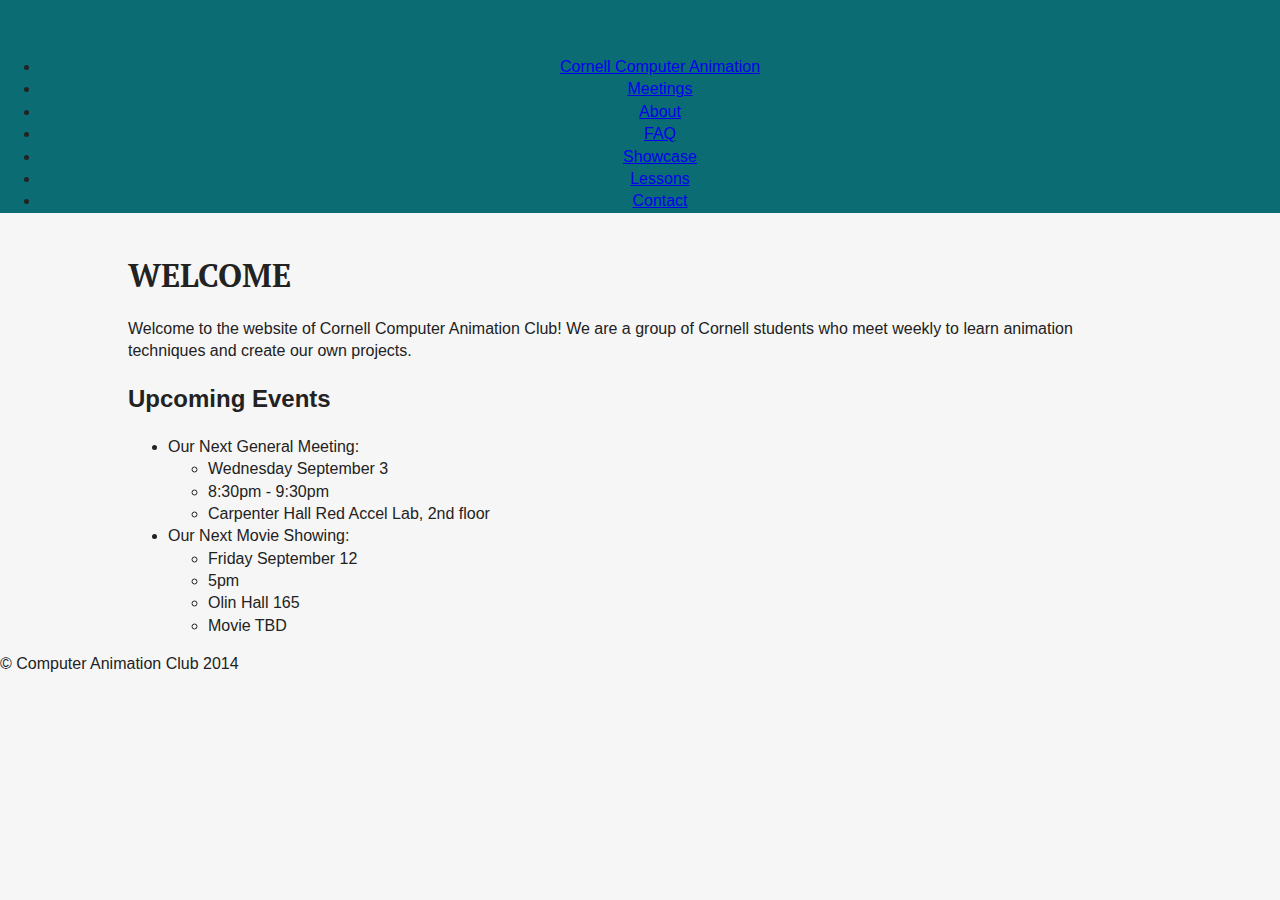
<file: public_html/index.html>
<!DOCTYPE html>

<html>
	<head>
		<meta charset="utf-8">
		<meta name="author" content="Cornell Computer Animation">
		<meta name="keywords" content="Cornell, Computer, Animation, Computer Animation, Maya, Blender, Autodesk, college, club, extracurricular, Cornell Computer Animation, art, technology, team, student, graphics, cs, computer science, fine arts">
		<meta http-equiv="expires" content="Sat, 02 July 2014 23:59:59 EST">
		<title>Cornell Computer Animation</title>
		<link rel="stylesheet" href="css/normalize.css">
		<link rel="stylesheet" href="css/main.css">
		<link rel="stylesheet" href="css/style.css">
		<link rel="shortcut icon" href="images/shortcut-icon.png">
        <link href='http://fonts.googleapis.com/css?family=PT+Serif|Open+Sans:400italic,400' rel='stylesheet' type='text/css'>
        <link href='http://fonts.googleapis.com/css?family=Amatic+SC' rel='stylesheet' type='text/css'>
        <link href='http://fonts.googleapis.com/css?family=Cabin+Sketch' rel='stylesheet' type='text/css'>
        <script src="http://code.jquery.com/jquery-1.11.0.min.js"></script>
	</head>
	<body>
		<header>
            <nav>
                <ul class="nav">
                    <li id="currentpage"><a href="index.html">Cornell Computer Animation</a></li>
                    <li><a href="meetings.html">Meetings</a></li>
                    <li><a href="about.html">About</a></li>
                    <li><a href="faq.html">FAQ</a></li>
                    <li><a href="showcase.html">Showcase</a></li>
                    <li><a href="lessons.html">Lessons</a></li>
                    <li><a href="contact.html">Contact</a></li>
                </ul>
            </nav>
        </header>
	</body>
	<div id="container">
		<section id="content">
			<article>
				<h1>Welcome</h1>
			</article>
			<article>

				<p>Welcome to the website of Cornell Computer Animation Club! We are a group of Cornell students who meet weekly to learn animation techniques and create our own projects.</p>
				<h2>Upcoming Events</h2>
				<ul class="news">
					<li>Our Next General Meeting:
						<ul>
							<li>Wednesday September 3</li>
							<li>8:30pm - 9:30pm</li>
							<li>Carpenter Hall Red Accel Lab, 2nd floor</li>
						</ul>
					</li>
					<li>Our Next Movie Showing:
						<ul>
							<li>Friday September 12</li>
							<li>5pm</li>
							<li>Olin Hall 165</li>
							<li>Movie TBD</li>
						</ul>
					</li>
				</ul>
			</article>
		</section>
		<aside>

		</aside>
	</div>
	<footer>&copy; Computer Animation Club 2014</footer>
</html>
</file>
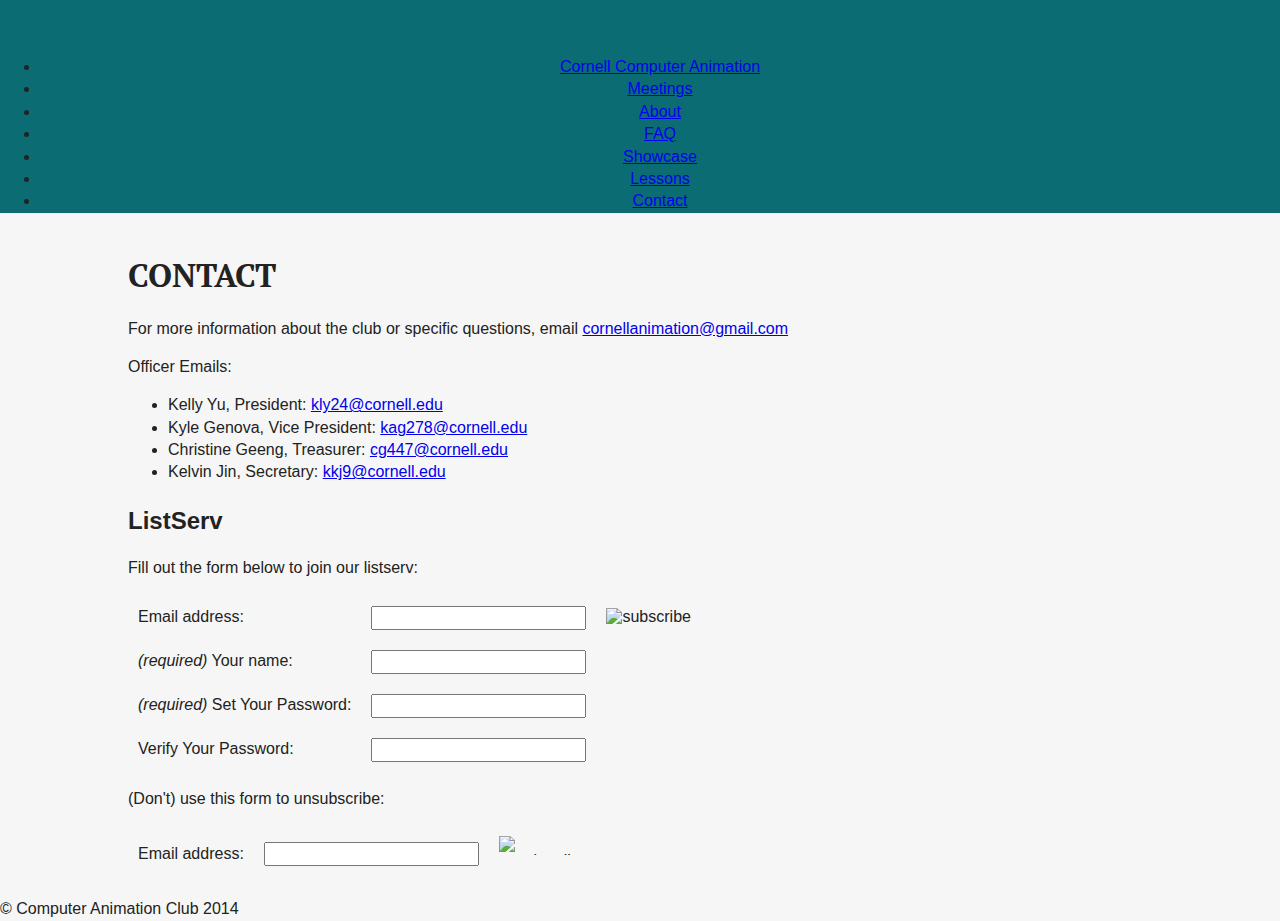
<file: public_html/contact.html>
<!DOCTYPE html>

<html>
    <head>
        <meta charset="utf-8">
        <meta name="author" content="Cornell Computer Animation">
        <meta name="keywords" content="Cornell, Computer, Animation, Computer Animation, Maya, Blender, Autodesk, college, club, extracurricular, Cornell Computer Animation, art, technology, team, student, graphics, cs, computer science, fine arts">
        <meta http-equiv="expires" content="Sat, 02 July 2014 23:59:59 EST">
        <title>Cornell Computer Animation</title>
        <link rel="stylesheet" href="css/normalize.css">
        <link rel="stylesheet" href="css/main.css">
        <link rel="stylesheet" href="css/style.css">
        <link rel="shortcut icon" href="images/shortcut-icon.png">
        <link href='http://fonts.googleapis.com/css?family=PT+Serif|Open+Sans:400italic,400' rel='stylesheet' type='text/css'>
        <link href='http://fonts.googleapis.com/css?family=Amatic+SC' rel='stylesheet' type='text/css'>
        <link href='http://fonts.googleapis.com/css?family=Cabin+Sketch' rel='stylesheet' type='text/css'>
        <script src="http://code.jquery.com/jquery-1.11.0.min.js"></script>
        <script src="scripts/script.js"></script>
    </head>
    <body>
        <header>
            <nav>
                <ul class="nav">
                    <li id="currentpage"><a href="index.html">Cornell Computer Animation</a></li>
                    <li><a href="meetings.html">Meetings</a></li>
                    <li><a href="about.html">About</a></li>
                    <li><a href="faq.html">FAQ</a></li>
                    <li><a href="showcase.html">Showcase</a></li>
                    <li><a href="lessons.html">Lessons</a></li>
                    <li><a href="contact.html">Contact</a></li>
                </ul>
            </nav>
        </header>

    <div id="container">
        <section id="content">
        <article> 
            <h1> Contact </h1>
        </article>
        <article>
            <p> For more information about the club or specific questions, email <a href="mailto:cornellanimation@gmail.com"> cornellanimation@gmail.com </a> </p>

            <p> Officer Emails: </p>
                <ul>
                    <li> Kelly Yu, President: <a href="mailto:kly24@cornell.edu"> kly24@cornell.edu </a> </li>
                    <li> Kyle Genova, Vice President: <a href="mailto:kag278@cornell.edu"> kag278@cornell.edu </a> </li>
                    <li> Christine Geeng, Treasurer: <a href="mailto:cg447@cornell.edu"> cg447@cornell.edu </a> </li>
                    <li> Kelvin Jin, Secretary: <a href="mailto:kkj9@cornell.edu"> kkj9@cornell.edu </a> </li>
                </ul>

            <h2>ListServ</h2>
            <p> Fill out the form below to join our listserv:
                <form action="https://www.list.cornell.edu:9443/subscribe/subscribe.tml" method="POST">
                    <table>
                        <tr>
                            <td>Email address:</td>
                            <td>
                                <input type="text" name="email" value="" SIZE=20>
                                    </td>
                            <td>
                                <input type="image" title="subscribe" alt="subscribe" src="https://www.list.cornell.edu:9443/img/english/button_subscribe.gif" name="subscribe">
                            </td>
                        </tr>
                        <tr>
                            <td><I>(required)</I> Your name:</td>
                            <td>
                                <INPUT TYPE="text" NAME="name" VALUE="" SIZE=20 MAXLENGTH=100>
                            </td>
                        </tr>
                        <tr>
                            <td><I>(required)</I> Set Your Password:</td>
                            <td>
                                <INPUT TYPE="password" NAME="pw" VALUE="" SIZE=20 MAXLENGTH=100>
                            </td>
                        </tr>
                        <tr>
                            <td>Verify Your Password:</td>
                            <td>
                                <INPUT TYPE="password" NAME="pwv" VALUE="" SIZE=20 MAXLENGTH=100>
                            </td>
                        </tr>
                    </table>
                    <input type="hidden" name="list" value="computer-animation-club-l">
                    <input type="hidden" name="name_required" value="T">
                    <input type="hidden" name="pw_required" value="T">
                    <input type="hidden" name="confirm" value="one">
                    <input type="hidden" name="showconfirm" value="T">
                </form> 
            </p>
            <p> (Don't) use this form to unsubscribe:
                <form action="https://www.list.cornell.edu:9443/subscribe/unsubscribe.tml" method="GET">
                    <table>
                        <tr>
                            <td>Email address:</td>
                            <td>
                                <input type="text" name="email" value="" size=20>
                            </td>
                            <td>
                                <input type="image" border="0" height="19" width="84" title="unsubscribe" alt="unsubscribe" src="https://www.list.cornell.edu:9443/img/english/button_unsubscribe.gif"  name="unsubscribe">
                            </td>
                        </tr>
                    </table>
                    <input type="hidden" name="email_notification" value="T">
                    <input type="hidden" name="confirm_first" value="T">
                    <input type="hidden" name="showconfirm" value="T">
                    <input type="hidden" name="lists" value="computer-animation-club-l">
                </form> 
            </p>
        </article>
        </section>
        <aside>
        </aside>
    </div>
    <footer>&copy; Computer Animation Club 2014</footer>
    </body>
</html>
</file>
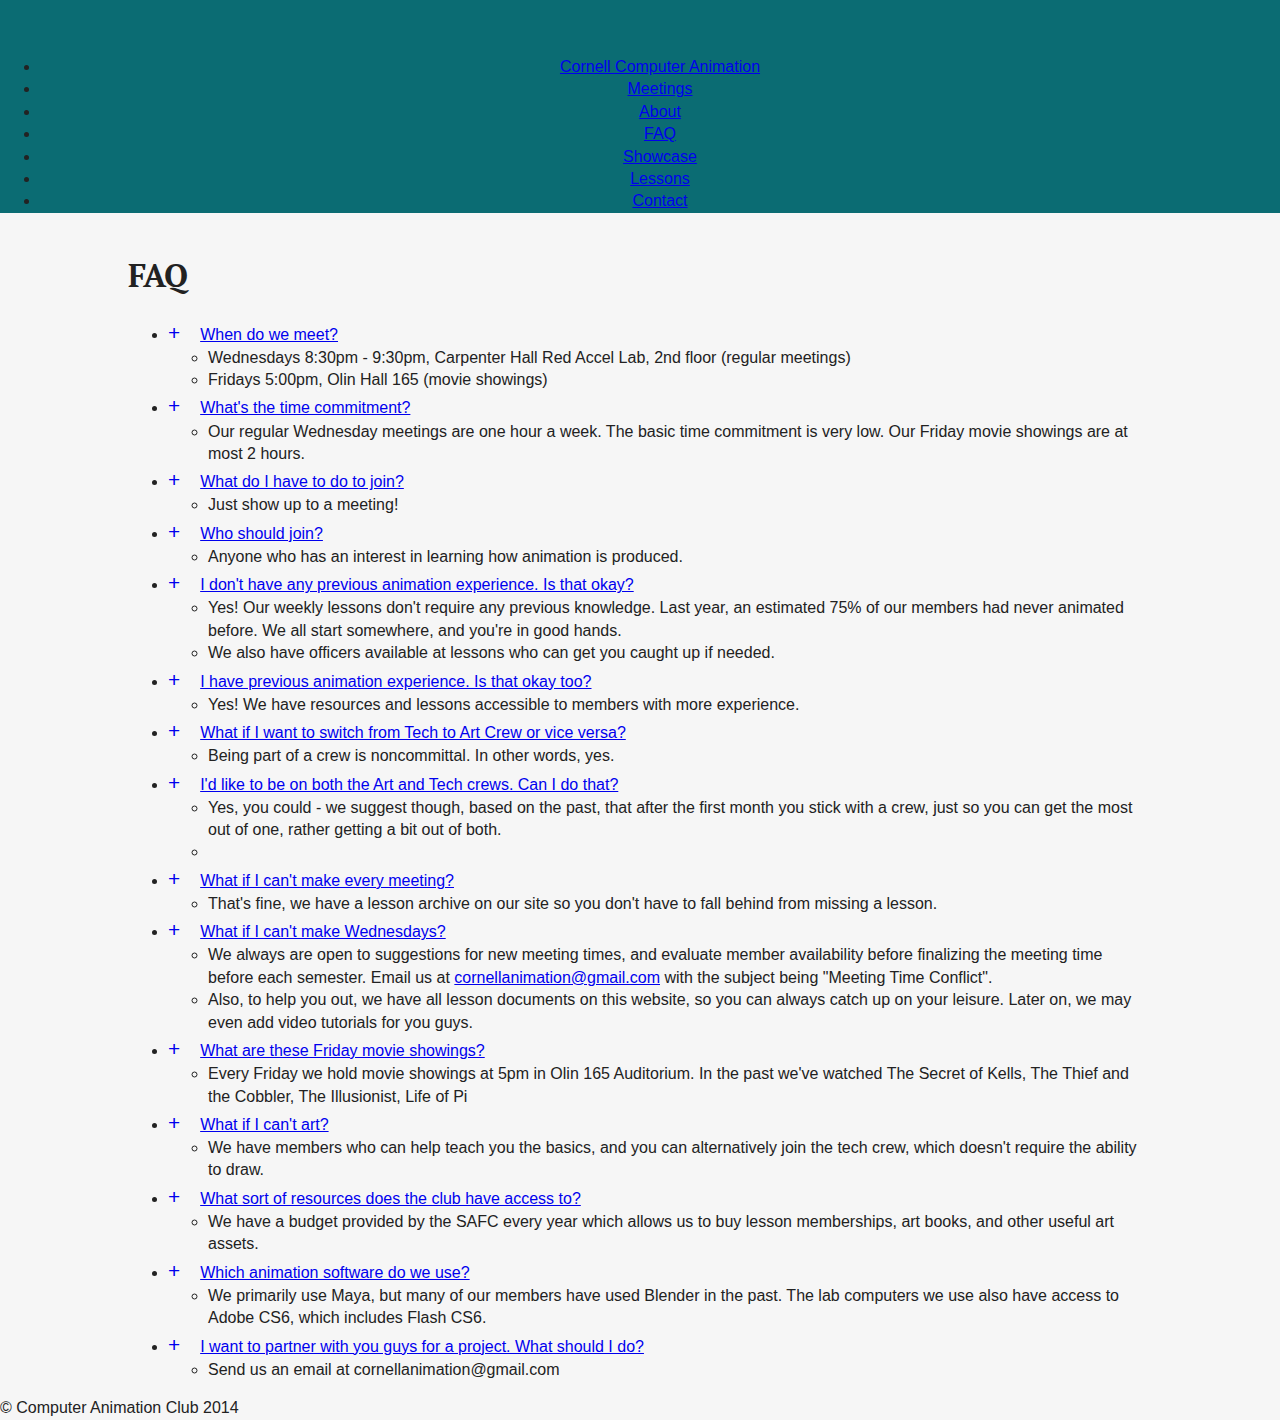
<file: public_html/faq.html>
<!DOCTYPE html>

<html>
    <head>
        <meta charset="utf-8">
        <meta name="author" content="Cornell Computer Animation">
        <meta name="keywords" content="Cornell, Computer, Animation, Computer Animation, Maya, Blender, Autodesk, college, club, extracurricular, Cornell Computer Animation, art, technology, team, student, graphics, cs, computer science, fine arts">
        <meta http-equiv="expires" content="Sat, 02 July 2014 23:59:59 EST">
        <title>Cornell Computer Animation</title>
        <link rel="stylesheet" href="css/normalize.css">
        <link rel="stylesheet" href="css/main.css">
        <link rel="stylesheet" href="css/style.css">
        <link rel="shortcut icon" href="images/shortcut-icon.png">
        <link href='http://fonts.googleapis.com/css?family=PT+Serif|Open+Sans:400italic,400' rel='stylesheet' type='text/css'>
        <link href='http://fonts.googleapis.com/css?family=Amatic+SC' rel='stylesheet' type='text/css'>
        <link href='http://fonts.googleapis.com/css?family=Cabin+Sketch' rel='stylesheet' type='text/css'>
        <script src="http://code.jquery.com/jquery-1.11.0.min.js"></script>
        <script src="scripts/script.js"></script>
    </head>
    <body>
        <header>
            <nav>
                <ul class="nav">
                    <li id="currentpage"><a href="index.html">Cornell Computer Animation</a></li>
                    <li><a href="meetings.html">Meetings</a></li>
                    <li><a href="about.html">About</a></li>
                    <li><a href="faq.html">FAQ</a></li>
                    <li><a href="showcase.html">Showcase</a></li>
                    <li><a href="lessons.html">Lessons</a></li>
                    <li><a href="contact.html">Contact</a></li>
                </ul>
            </nav>
        </header>
		
	<div id="container">
        <section id="content">
            <article>
			     <h1>FAQ</h1>			
             </article>
             <article>
                <!--Why I use javascript:void(0) instead of #: When I use #, clicking on the link jumps the page to the top by default. Using javascript:void(0) does not do that.
                You could prevent the default jumping response with some other method, but for now I'm using javascript:void(0).-->
    			<ul>
    				<li><a href="javascript:void(0)"><span class="expand">+</span>When do we meet?</a>
    				<ul>
       					<li>Wednesdays 8:30pm - 9:30pm, Carpenter Hall Red Accel Lab, 2nd floor (regular meetings)</li>
        				<li>Fridays 5:00pm, Olin Hall 165 (movie showings)</li>
        			</ul>
        			</li>
        			
                    <li><a href="javascript:void(0)"><span class="expand">+</span>What's the time commitment?</a>
                        <ul>
                            <li>Our regular Wednesday meetings are one hour a week. The basic time commitment is very low. Our Friday movie showings are at most 2 hours.</li>
                        </ul>
                    </li>

      				<li><a href="javascript:void(0)"><span class="expand">+</span>What do I have to do to join?</a>
        			<ul>
        				<li>Just show up to a meeting!</li>
        			</ul>
        			</li>

        	        <li><a href="javascript:void(0)"><span class="expand">+</span>Who should join?</a>
                        <ul>
                            <li>Anyone who has an interest in learning how animation is produced.</li>
                        </ul>
                    </li>

     				<li><a href="javascript:void(0)"><span class="expand">+</span>I don't have any previous animation experience. Is that okay?</a>
     				<ul>
        				<li>Yes! Our weekly lessons don't require any previous knowledge. Last year, an estimated 75% of our members had never animated before. We all start somewhere, and you're in good hands. </li>
        				<li>We also have officers available at lessons who can get you caught up if needed.</li>
        			</ul>
        			</li>
        			
      				<li><a href="javascript:void(0)"><span class="expand">+</span>I have previous animation experience. Is that okay too?</a>
      				<ul>	
        				<li>Yes! We have resources and lessons accessible to members with more experience.</li>
        			</ul>
        			</li>
        			
        			<li><a href="javascript:void(0)"><span class="expand">+</span>What if I want to switch from Tech to Art Crew or vice versa?</a>
                        <ul>
                            <li>Being part of a crew is noncommittal. In other words, yes. </li>
                        </ul>
                    </li>


      				<li><a href="javascript:void(0)"><span class="expand">+</span>I'd like to be on both the Art and Tech crews. Can I do that?</a>
      				<ul>
                        <li>Yes, you could - we suggest though, based on the past, that after the first month you stick with a crew, just so you can get the most out of one, rather getting a bit out of both.
        				<li></li>
        			</ul>
        			</li>
        			
        			<li><a href="javascript:void(0)"><span class="expand">+</span>What if I can't make every meeting?</a>
      				<ul>
        				<li>That's fine, we have a lesson archive on our site so you don't have to
        				fall behind from missing a lesson.</li>
        			</ul>
        			</li>

                    <li><a href="javascript:void(0)"><span class="expand">+</span>What if I can't make Wednesdays?</a>
                    <ul>
                        <li>We always are open to suggestions for new meeting times, and evaluate member availability before finalizing the meeting time before each semester. Email us at <a href="mailto:cornellanimation@gmail.com">cornellanimation@gmail.com</a> with the subject being "Meeting Time Conflict".</li>
                        <li>Also, to help you out, we have all lesson documents on this website, so you can always catch up on your leisure. Later on, we may even add video tutorials for you guys.</li>
                    </ul>
        			</li>

                    <li><a href="javascript:void(0)"><span class="expand">+</span>What are these Friday movie showings?</a>
                    <ul>
                        <li>Every Friday we hold movie showings at 5pm in Olin 165 Auditorium. In the past we've watched The Secret of Kells, The Thief and the Cobbler, The Illusionist, Life of Pi</li>
                    </ul>


        			<li><a href="javascript:void(0)"><span class="expand">+</span>What if I can't art?</a>
      				<ul>
        				<li>We have members who can help teach you the basics, and you can 
        				alternatively join the tech crew, which doesn't require the ability to
        				draw.</li>
        			</ul>
        			</li>
      
        			<li><a href="javascript:void(0)"><span class="expand">+</span>What sort of resources does the club have access to?</a>
      				<ul>
        				<li>We have a budget provided by the SAFC every year which allows us to 
        				buy lesson memberships, art books, and other useful art assets.</li>
        			</ul>
        			</li>
       
        			<li><a href="javascript:void(0)"><span class="expand">+</span>Which animation software do we use? </a>
      				<ul>
        				<li>We primarily use Maya, but many of our members have used Blender in the 
        				past. The lab computers we use also have access to Adobe CS6, which includes Flash CS6. </li>
        			</ul>
        			</li>
     
     				<li><a href="javascript:void(0)"><span class="expand">+</span>I want to partner with you guys for a project. What should I do?</a>
      				<ul>
        				<li>Send us an email at cornellanimation@gmail.com</li>
        			</ul>
        			</li>
        		</ul>
            </article>
		</section>
        <aside>
        </aside>
    </div>
	
	<footer>&copy; Computer Animation Club 2014</footer>
	
	</body>
</html>
</file>
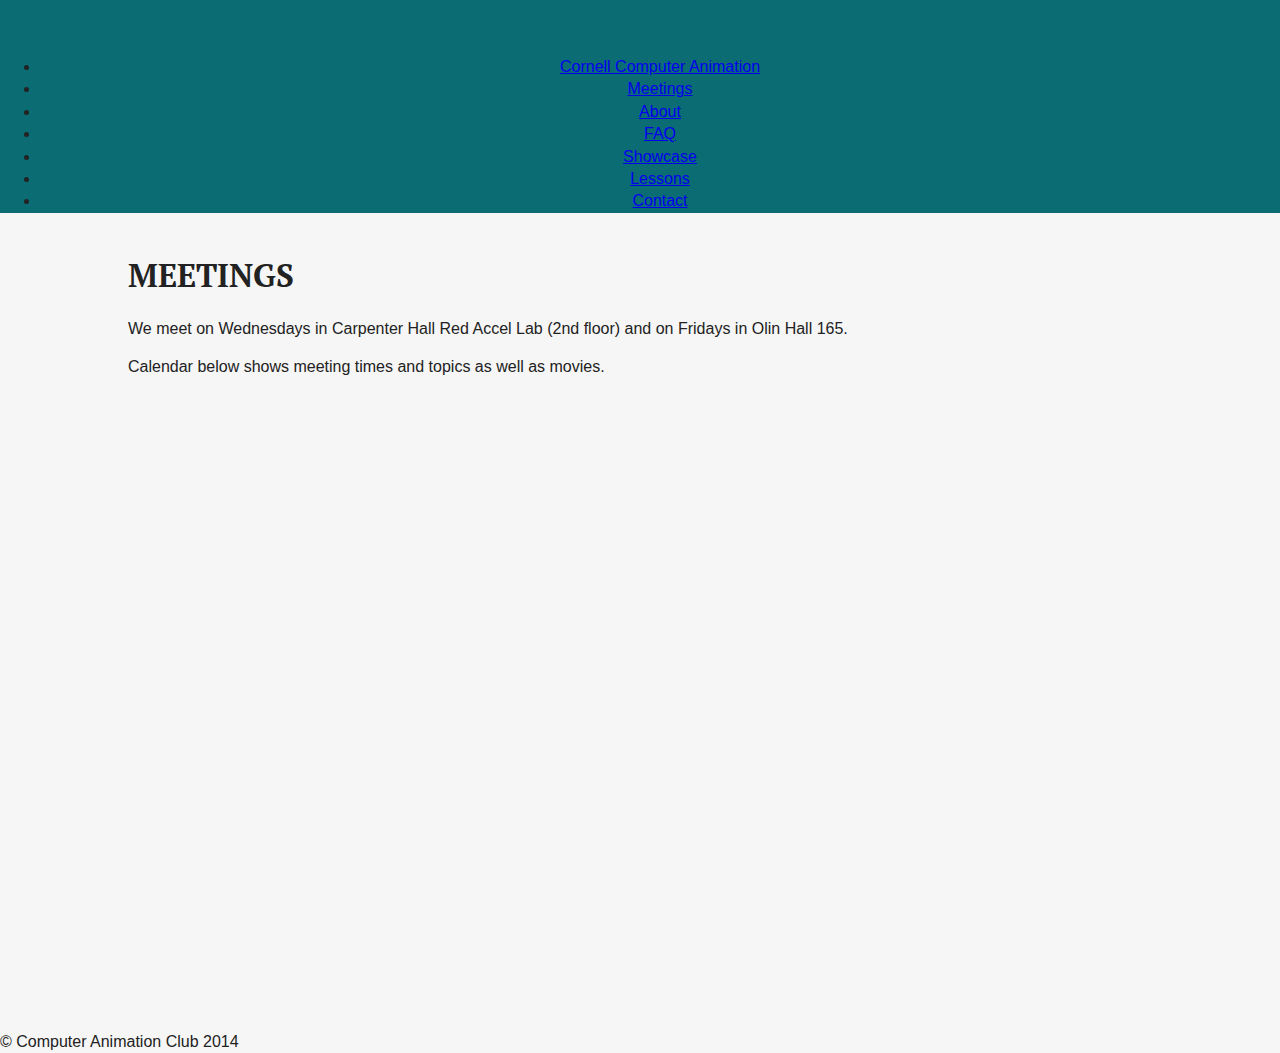
<file: public_html/meetings.html>
<!DOCTYPE html>

<html>

	<head>
		<meta charset="utf-8">
		<meta name="author" content="Cornell Computer Animation">
		<meta name="keywords" content="Cornell, Computer, Animation, Computer Animation, Maya, Blender, Autodesk, college, club, extracurricular, Cornell Computer Animation, art, technology, team, student, graphics, cs, computer science, fine arts">
		<meta http-equiv="expires" content="Sat, 02 July 2014 23:59:59 EST">
		<title>Cornell Computer Animation</title>
		<link rel="stylesheet" href="css/normalize.css">
		<link rel="stylesheet" href="css/main.css">
		<link rel="stylesheet" href="css/style.css">
		<link rel="shortcut icon" href="images/shortcut-icon.png">
        <link href='http://fonts.googleapis.com/css?family=PT+Serif|Open+Sans:400italic,400' rel='stylesheet' type='text/css'>
        <link href='http://fonts.googleapis.com/css?family=Amatic+SC' rel='stylesheet' type='text/css'>
        <link href='http://fonts.googleapis.com/css?family=Cabin+Sketch' rel='stylesheet' type='text/css'>
        <script src="http://code.jquery.com/jquery-1.11.0.min.js"></script>
		<script src="scripts/script.js"></script>
	</head>
	<body>
		<header>
            <nav>
                <ul class="nav">
 					<li id="currentpage"><a href="index.html">Cornell Computer Animation</a></li>                    
 					<li><a href="meetings.html">Meetings</a></li>
                    <li><a href="about.html">About</a></li>
                    <li><a href="faq.html">FAQ</a></li>
                    <li><a href="showcase.html">Showcase</a></li>
                    <li><a href="lessons.html">Lessons</a></li>
                    <li><a href="contact.html">Contact</a></li>
                </ul>
            </nav>
        </header>

	<div id="container">
		<section id="content">
		<article>
			<h1>Meetings</h1>
		</article>
		<article>
			<p>We meet on Wednesdays in Carpenter Hall Red Accel Lab (2nd floor) and on Fridays in Olin Hall 165.</p>
			<p>Calendar below shows meeting times and topics as well as movies.</p>

			<div id="calendar">
			<iframe src="https://www.google.com/calendar/embed?src=cornellanimation%40gmail.com&ctz=America/New_York" style="border: 0" width="780" height="630" frameborder="0" scrolling="no"></iframe>
			</div>
			</article>
		</section>
		<aside>

		</aside>
	</div>
	
	<footer>&copy; Computer Animation Club 2014</footer>

	</body>

</html>
</file>
<file: public_html/css/main.css>
/*! HTML5 Boilerplate v4.3.0 | MIT License | http://h5bp.com/ */

/*
* What follows is the result of much research on cross-browser styling.
* Credit left inline and big thanks to Nicolas Gallagher, Jonathan Neal,
* Kroc Camen, and the H5BP dev community and team.
*/

/* ==========================================================================
Base styles: opinionated defaults
========================================================================== */

html {
    color: #222;
    font-size: 1em;
    line-height: 1.4;
}

/*
* Remove text-shadow in selection highlight: h5bp.com/i
* These selection rule sets have to be separate.
* Customize the background color to match your design.
*/

::-moz-selection {
    background: #b3d4fc;
    text-shadow: none;
}

::selection {
    background: #b3d4fc;
    text-shadow: none;
}

/*
* A better looking default horizontal rule
*/

hr {
    display: block;
    height: 1px;
    border: 0;
    border-top: 1px solid #ccc;
    margin: 1em 0;
    padding: 0;
}

/*
* Remove the gap between images, videos, audio and canvas and the bottom of
* their containers: h5bp.com/i/440
*/

audio,
canvas,
img,
svg,
video {
    vertical-align: middle;
}

/*
* Remove default fieldset styles.
*/

fieldset {
    border: 0;
    margin: 0;
    padding: 0;
}

/*
* Allow only vertical resizing of textareas.
*/

textarea {
    resize: vertical;
}

/* ==========================================================================
Browse Happy prompt
========================================================================== */

.browsehappy {
    margin: 0.2em 0;
    background: #ccc;
    color: #000;
    padding: 0.2em 0;
}

/* ==========================================================================
Author's custom styles
========================================================================== */

/*I prefer to put it in another .css file.*/















/* ==========================================================================
Helper classes
========================================================================== */

/*
* Hide visually and from screen readers: h5bp.com/u
*/

.hidden {
    display: none !important;
    visibility: hidden;
}

/*
* Hide only visually, but have it available for screen readers: h5bp.com/v
*/

.visuallyhidden {
    border: 0;
    clip: rect(0 0 0 0);
    height: 1px;
    margin: -1px;
    overflow: hidden;
    padding: 0;
    position: absolute;
    width: 1px;
}

/*
* Extends the .visuallyhidden class to allow the element to be focusable
* when navigated to via the keyboard: h5bp.com/p
*/

.visuallyhidden.focusable:active,
.visuallyhidden.focusable:focus {
    clip: auto;
    height: auto;
    margin: 0;
    overflow: visible;
    position: static;
    width: auto;
}

/*
* Hide visually and from screen readers, but maintain layout
*/

.invisible {
    visibility: hidden;
}

/*
* Clearfix: contain floats
*
* For modern browsers
* 1. The space content is one way to avoid an Opera bug when the
* `contenteditable` attribute is included anywhere else in the document.
* Otherwise it causes space to appear at the top and bottom of elements
* that receive the `clearfix` class.
* 2. The use of `table` rather than `block` is only necessary if using
* `:before` to contain the top-margins of child elements.
*/

.clearfix:before,
.clearfix:after {
    content: " "; /* 1 */
    display: table; /* 2 */
}

.clearfix:after {
    clear: both;
}

/* ==========================================================================
EXAMPLE Media Queries for Responsive Design.
These examples override the primary ('mobile first') styles.
Modify as content requires.
========================================================================== */

@media only screen and (min-width: 35em) {
    /* Style adjustments for viewports that meet the condition */
}

@media print,
       (-o-min-device-pixel-ratio: 5/4),
       (-webkit-min-device-pixel-ratio: 1.25),
       (min-resolution: 120dpi) {
    /* Style adjustments for high resolution devices */
}

/* ==========================================================================
Print styles.
Inlined to avoid the additional HTTP request: h5bp.com/r
========================================================================== */

@media print {
    * {
        background: transparent !important;
        color: #000 !important; /* Black prints faster: h5bp.com/s */
        box-shadow: none !important;
        text-shadow: none !important;
    }

    a,
    a:visited {
        text-decoration: underline;
    }

    a[href]:after {
        content: " (" attr(href) ")";
    }

    abbr[title]:after {
        content: " (" attr(title) ")";
    }

    /*
* Don't show links that are fragment identifiers,
* or use the `javascript:` pseudo protocol
*/

    a[href^="#"]:after,
    a[href^="javascript:"]:after {
        content: "";
    }

    pre,
    blockquote {
        border: 1px solid #999;
        page-break-inside: avoid;
    }

    thead {
        display: table-header-group; /* h5bp.com/t */
    }

    tr,
    img {
        page-break-inside: avoid;
    }

    img {
        max-width: 100% !important;
    }

    p,
    h2,
    h3 {
        orphans: 3;
        widows: 3;
    }

    h2,
    h3 {
        page-break-after: avoid;
    }
}
</file>
<file: public_html/css/style.css>
/*colors {
	turquoise#0b6c73
	pink#FF4055
	gray#363636
	lightblue#96D1D5
	lightgray#f6f6f6
}

/*header*/

body {
	background: #f6f6f6;
}

#container {
	width: 80%;
	margin: 0 10%;
}

nav > a:first-child > div {
	
	/*font-family: "Amatic SC", Arial, serif;*/
	/*font-family: 'Cabin Sketch', 'Times New Roman', 'serif';*/
	/*font-family: 'PT Serif', Times, serif;*/
	font-size: 2em;
	text-transform: uppercase;
	position: relative;
	top: 0;
}

nav div {
	font-family: 'Open Sans', 'Arial', 'sans-serif';
	display: inline-block;
	padding: 10px 20px;
	color: #f6f6f6;
	border-bottom: 20px solid #0b6c73;
	transition: border 0.3s ease;
	position: relative;
	top: 5px;
}

nav div:hover {
	border-bottom: 20px solid rgba(63, 147, 150, 1);
}

header {
	background: #0b6c73;
	padding: 40px 0 0;
	text-align: center;
	margin-bottom: 40px;
}

section#welcome {
/*	width: 70%;
	margin-right: 20%;
	margin-left: 10%;*/
	/*padding: 40px;*/
	/*font-size: 2em;*/
	/*border: 20px solid rgba(63, 147, 150, 1);*/
}

h1 {
	font-family: 'PT Serif', Times, serif;
	text-transform: uppercase;
	font-size: 2em;
	display: block;
	/*border: 20px solid rgba(63, 147, 150, 1);*/
	/*background: rgba(63, 147, 150, 1);*/
	margin: 20px 0;
	width: 200px;

}

img {
	width: 22.5%;
	margin: 1%;
	display: inline-block;
}


span.expand {
	display: inline-block;
	padding-right: 20px;
	/*font-weight: bold;*/
	font-size: 1.3em;
}

table td {
	padding: 10px;
	/*margin: 10px;*/
}
</file>
